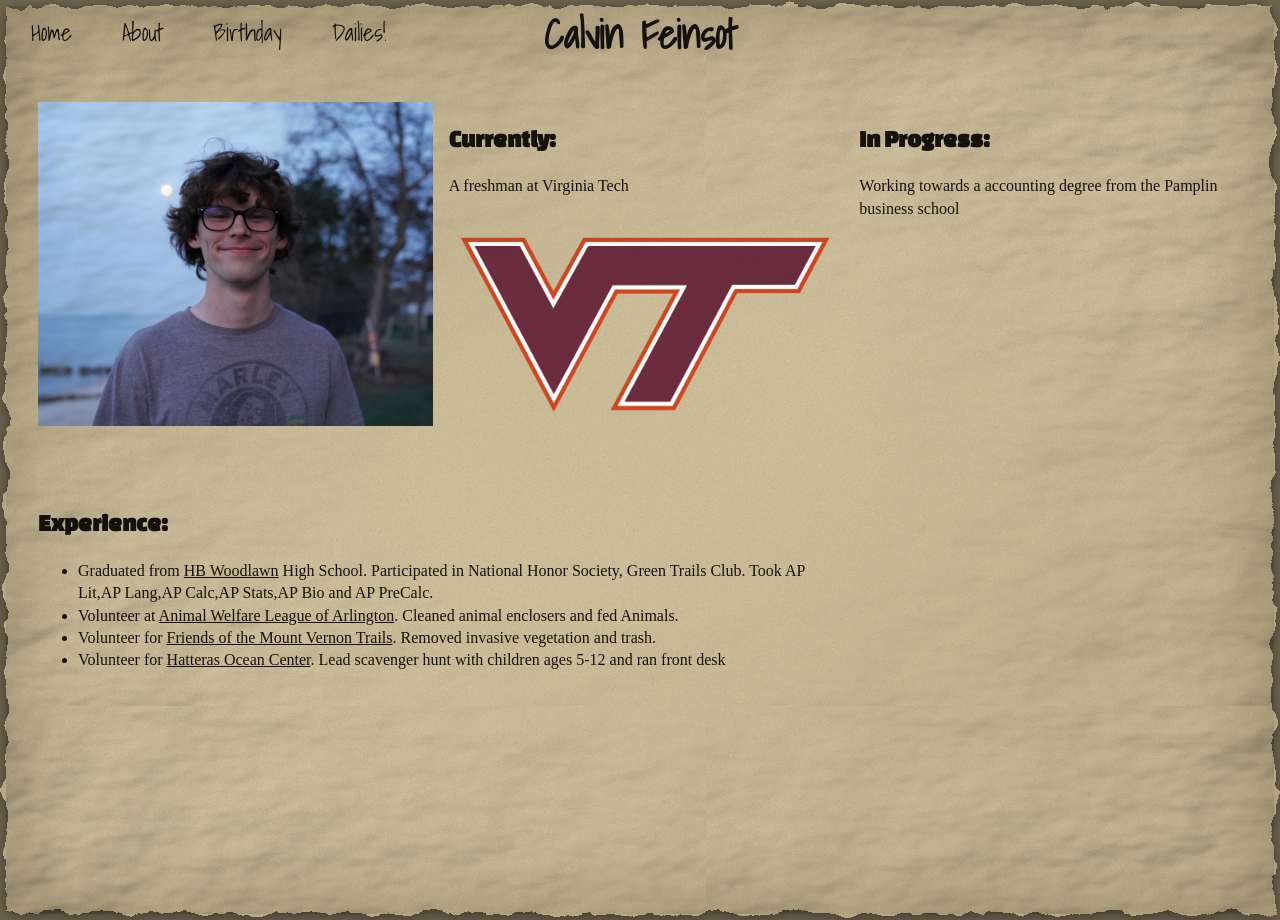
<file: index.html>
<!DOCTYPE html>
<html lang="en">
<head>
    <link href="https://fonts.googleapis.com/css2?family=Old+Standard+TT:ital,wght@0,400;0,700;1,400&family=Playfair+Display:ital,wght@0,900;1,900&display=swap" rel="stylesheet">
    <link rel="preconnect" href="https://fonts.googleapis.com">
    <link rel="preconnect" href="https://fonts.gstatic.com" crossorigin>
    <link href="https://fonts.googleapis.com/css2?family=Changa+One:ital@0;1&family=Shadows+Into+Light&display=swap" rel="stylesheet">
	<meta charset="UTF-8">
	<meta name="viewport" content="width=device-width, initial-scale=1.0">
    <link rel="stylesheet" href="style.css">
    <link rel="stylesheet" href="Paper.css">
	<title>Calvin Feinsot</title>
    <link rel="icon" type="image/JPG" href="Picture/Headshot.JPG">
</head>
<body>
    <div id="toolbar">
        <ul>
            <li><a href="index.html">Home</a></li>
            <li><a href="index.html">About</a></li>
            <li><a href="Birthday/index.html">Birthday</a></li>
            <li><a href="Daily/index.html">Dailies!</a></li>
    </div>
    <header>
        <div id="test">
            <h1 class="head"> <P>Calvin Feinsot</P></h1>
        </div>
    </header>
    <div id="con1">
        <div>
            <img style="width: 100%; height: 100%; object-fit: contain; object-position: top;" src="Picture/Headshot.JPG" alt="Calvin Feinsot">
        </div>  
        <div>
            <h2>Currently:</h2>
            <p class="thinfont">A freshman at Virginia Tech</p>
            <img style="width: 100%; height: 100%; object-fit: contain; object-position: top;" src="Picture/VT.png" alt="Virginia Tech Logo">
        </div>
        <div>
            <h2>In Progress:</h2>
            <p class="thinfont">Working towards a accounting degree from the Pamplin business school </p>
        </div>
        <div style="grid-column: 1/3;">
            <h2>Experience:</h2>
            <ul class="thinfont">
            <li>Graduated from <a href="https://hbwoodlawn.apsva.us/">HB Woodlawn</a> High School. Participated in National Honor Society, Green Trails Club. Took AP Lit,AP Lang,AP Calc,AP Stats,AP Bio and AP PreCalc.</li>
            <li>Volunteer at <a href="https://www.awla.org/">Animal Welfare League of Arlington</a>. Cleaned animal enclosers and fed Animals.</li>
            <li>Volunteer for <a href="https://mountvernontrail.org/">Friends of the Mount Vernon Trails</a>. Removed invasive vegetation and trash.</li>
            <li>Volunteer for <a href="https://www.hioceancenter.org/">Hatteras Ocean Center</a>. Lead scavenger hunt with children ages 5-12 and ran front desk </li>
            </ul>
        </div>
    </div>
</body>
</html>
</file>
<file: style.css>
body{
    font-weight: 400;
    font-style: normal;
    margin: 0;
    padding: 0;
}
.head{
    font-family: "Shadows Into Light", cursive;
    margin: auto;
    max-width: fit-content;
    font-size: 2.5em;
    transition: all 1s;
}
.head:hover{
    text-shadow: 10px 10px 0px #888888;
    font-size: 5em;
}
#toolbar{
    font-family: "Shadows Into Light", cursive;
    position: absolute;
    top: 0;
    left: 0;
    margin-top: 10px;
    width: 100vw;
    font-size: 1.5em;
    /* border-bottom: black 1px solid; */
}
#toolbar>ul{
    margin: 0;
    padding: 0;
    list-style-type: none;
}
#toolbar>ul:hover{
    margin: 0;
    padding: 0;
    list-style-type: none;
}
#toolbar>ul, #toolbar>ul>li {
    float: left;
    transition: all 1s;
}
#toolbar>ul>li:hover {
  font-size: 1.7em;
}
#toolbar>ul>li>a{
    margin:25px;
    text-decoration: none;
    color: inherit;
    
}
#toolbar>ul>li>a:hover{
    text-decoration: underline;
    color: #6a0000;
}
#con1{
    font-family: "Changa One", sans-serif;
    width: 95vw;
    height: 70vh;
    margin: 2.5vw;
    display: grid;
    display: grid;
    grid-template-columns: 1fr 1fr 1fr;
    grid-template-rows: 3fr 2fr;
    gap: 16px;
    overflow: hidden;
}
.thinfont{
    font-family: 'Times New Roman', Times, serif;
}
.thinfont>li>a{
    color: inherit;
}
</file>
<file: Paper.css>
/* Old newsprint look: paper, wrinkles, rough edges and type. Works on any page.
   Put this in <head> first:
   <link href="https://fonts.googleapis.com/css2?family=Old+Standard+TT:ital,wght@0,400;0,700;1,400&family=Playfair+Display:ital,wght@0,900;1,900&display=swap" rel="stylesheet">
*/

:root {
  --paper: #d9cba7;
  --ink: #15120d;
  --desk: #6f664f;  
  --gap: 6px; 
}

html { background: var(--desk); }

.head>p{
    margin-top: 0;
}

body {
  position: relative;
  /* isolation: isolate; */
  margin: var(--gap);
  min-height: calc(100vh - 2 * var(--gap) + 20px);
  color: var(--ink);
  font-size: 1rem;
  line-height: 1.4;
}

/* the sheet itself: grain + stains + browned edges, torn by a displacement filter */
body::before {
  content: "";
  position: absolute; inset: 0; z-index: -1;
  background:
    url("data:image/svg+xml;utf8,<svg xmlns='http://www.w3.org/2000/svg' width='300' height='300'><filter id='n'><feTurbulence type='fractalNoise' baseFrequency='.8' numOctaves='3' stitchTiles='stitch'/><feColorMatrix values='0 0 0 0 .35  0 0 0 0 .27  0 0 0 0 .15  0 0 0 .4 0'/></filter><rect width='100%' height='100%' filter='url(%23n)'/></svg>"),
    radial-gradient(ellipse at 20% 15%, rgba(140, 120, 80, .16), transparent 45%),
    radial-gradient(ellipse at 85% 70%, rgba(140, 120, 80, .14), transparent 50%),
    var(--paper);
  box-shadow: inset 0 0 90px rgba(90, 70, 40, .4);
  filter: url("data:image/svg+xml;utf8,<svg xmlns='http://www.w3.org/2000/svg'><filter id='r' x='-5%25' y='-5%25' width='110%25' height='110%25'><feTurbulence type='fractalNoise' baseFrequency='.035' numOctaves='5' seed='3' result='n'/><feDisplacementMap in='SourceGraphic' in2='n' scale='16' xChannelSelector='R' yChannelSelector='G'/></filter></svg>#r") drop-shadow(0 3px 8px rgba(0, 0, 0, .45));
}

/* wrinkles: lit noise, multiplied onto the paper and masked to the edges */
body::after {
  content: "";
  position: absolute; inset: 0; z-index: 10; pointer-events: none;
  background: url("data:image/svg+xml;utf8,<svg xmlns='http://www.w3.org/2000/svg' width='700' height='700'><filter id='w'><feTurbulence type='fractalNoise' baseFrequency='.007 .014' numOctaves='4' seed='7' stitchTiles='stitch' result='t'/><feDiffuseLighting in='t' lighting-color='%23ffffff' surfaceScale='10'><feDistantLight azimuth='40' elevation='55'/></feDiffuseLighting></filter><rect width='100%' height='100%' filter='url(%23w)'/></svg>") 0 0 / 700px 700px;
  mix-blend-mode: multiply;
  opacity: 1; /* wrinkle strength */
  -webkit-mask-image: radial-gradient(ellipse at center, transparent 25%, #000 90%);
  mask-image: radial-gradient(ellipse at center, transparent 25%, #000 90%);
}

/* img {
  max-width: 100%;
  height: auto;
  filter: grayscale(1) contrast(1.1) sepia(.2);
  mix-blend-mode: multiply;
} */
/* @media (max-width: 700px) {
  :root { --gap: 10px; }
  body { padding: 1rem; }
} */
</file>
